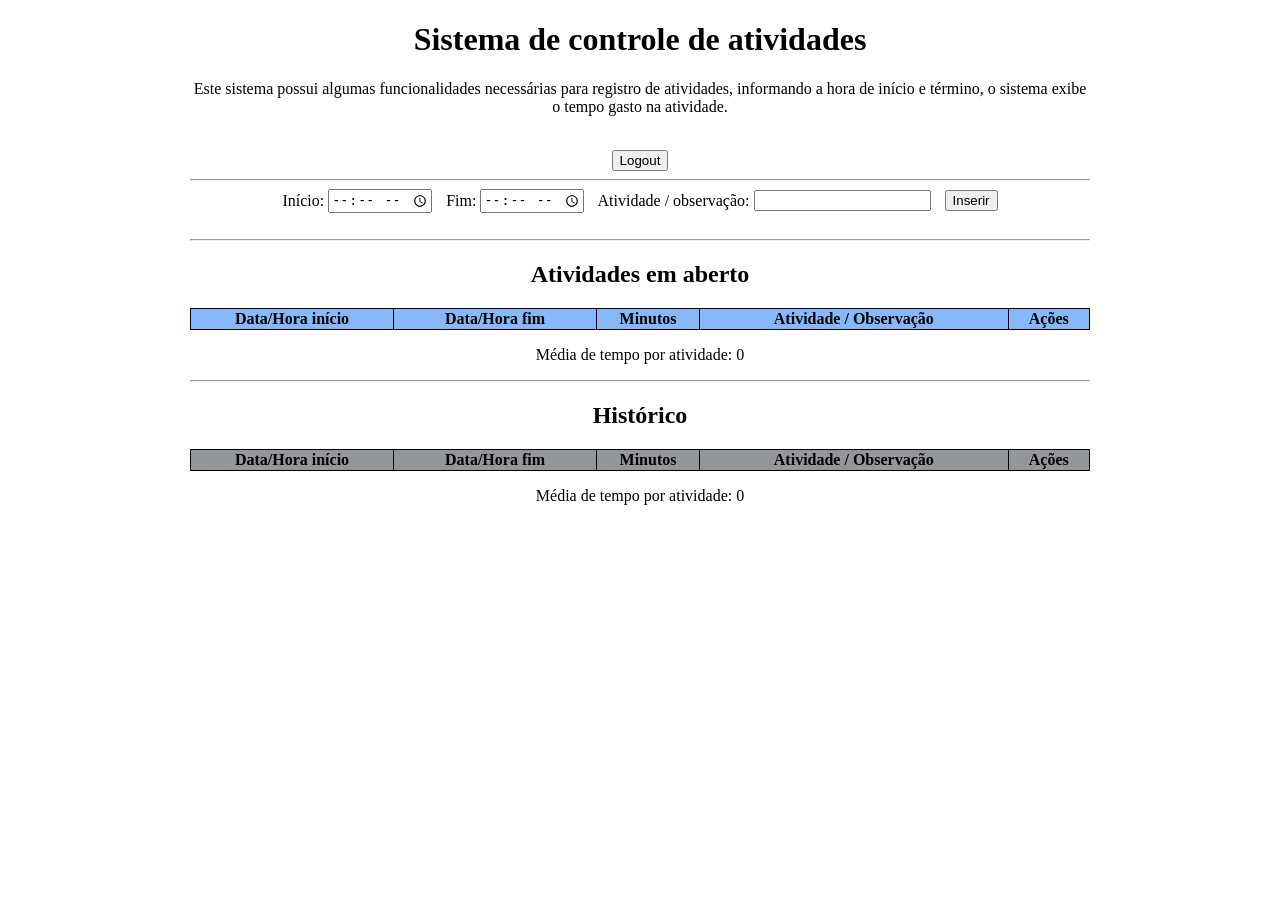
<file: index.html>
<!DOCTYPE html>
<html>

<head>
    <title>Controle de atividades</title>
    <link rel="stylesheet" type="text/css" href="css/style.css" />
    
</head>
<body>
    <div class="container">
        <h1>Sistema de controle de atividades</h1>
        <p>Este sistema possui algumas funcionalidades necessárias para registro de atividades,
            informando a hora de início e término, o sistema exibe o tempo gasto na atividade.</p>
            <br>
            <button id="BtnLogout">Logout</button>
        <hr>

        <form id="formulario">
            <label>Início: </label>
            <input type="time" id="inicio">
            <label>Fim: </label>
            <input type="time" id="fim">
            <label>Atividade / observação: </label>
            <input type="text" id="atividade">
            <button type="submit" id="botaoInserir">Inserir</button>
        </form>

        <br>

        <div id="divAtividades">
            <hr>
            <h2>Atividades em aberto</h2>
            <table id="listaAtividades" class="tabelas">
                <tr class="linhaTitulo">
                    <th class="col200">Data/Hora início</th>
                    <th class="col200">Data/Hora fim</th>
                    <th class="col100">Minutos</th>
                    <th>Atividade / Observação</th>
                    <th>Ações</th>
                </tr>
            </table>
            <p id="DuracaoMedia">Média de tempo por atividade: 0</p>
        </div>
        <div id="divAtividadesConfirmadas">
            <hr>
            <h2>Histórico</h2>
            <table id="atividadesConfirmadas" class="tabelas">
                <tr class="linhaTituloHistorico">
                    <th class="col200">Data/Hora início</th>
                    <th class="col200">Data/Hora fim</th>
                    <th class="col100">Minutos</th>
                    <th>Atividade / Observação</th>
                    <th>Ações</th>
                </tr>

            </table>
            <p id="DuracaoMediaConfirmados">Média de tempo por atividade: 0</p>
        </div>
    </div>

    <script src="js/atividade.js"></script>
    <script src="js/script.js"></script>
</body>

</html>
</file>
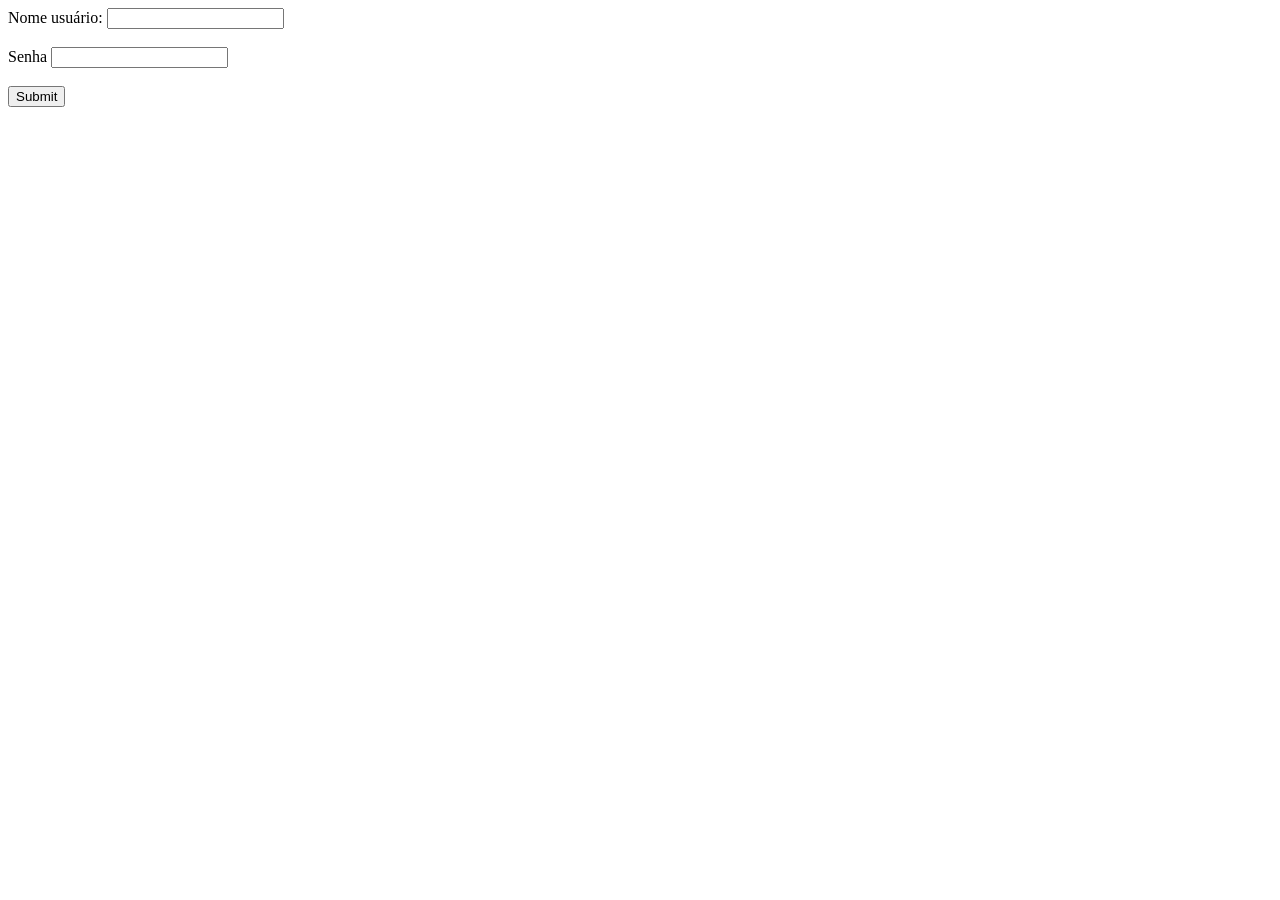
<file: login.html>
<!DOCTYPE html>
<html lang="en">
<head>
    <meta charset="UTF-8">
    <meta http-equiv="X-UA-Compatible" content="IE=edge">
    <meta name="viewport" content="width=device-width, initial-scale=1.0">
    <title>Login controle de atividades</title>
</head>
<body>
    
    <form id="formLogin">
        <label>Nome usuário:</label>
        <input type="text" id="input_usuario">
        <br>
        <br>
        <label>Senha</label>
        <input type="password" id="input_senha">
        <br>
        <br>
        <input type="submit">
    </form>

    

    <script src="js/login.js"></script>
</body>
</html>
</file>
<file: css/style.css>
table,
th,
td {
    border: 1px solid black;
    border-collapse: collapse;
}

tr {
    text-align: center;
}

.linhaTitulo{
    background: rgb(134, 184, 250);
}

.linhaTituloHistorico{
    background: rgb(147, 151, 156);
}

.col200{
    width: 200px;
}

.col100{
    width: 100px;
}

input {
    margin-right: 10px;
}

.container {
    width: 900px;
    text-align: center;
    margin: 0 auto;
}

.tabelas{
    border:black; 
    width: 900px;
}
</file>
